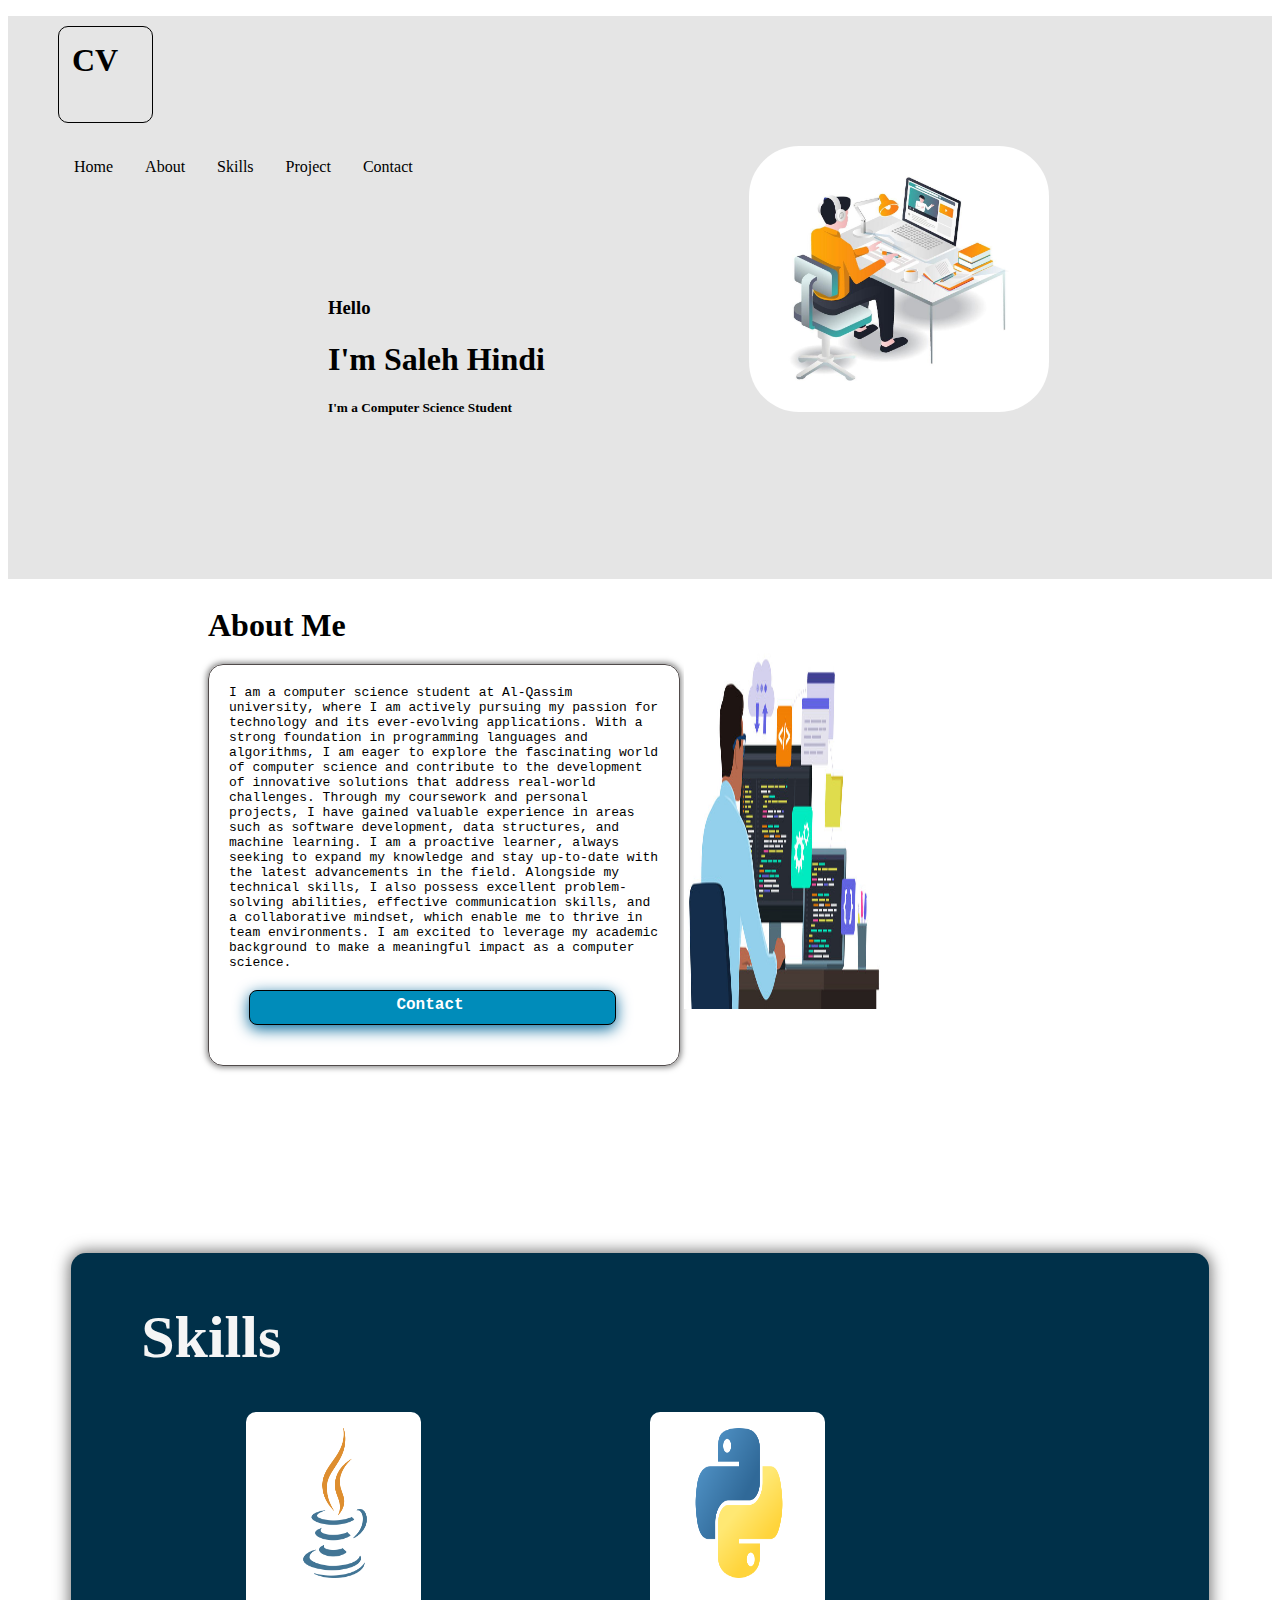
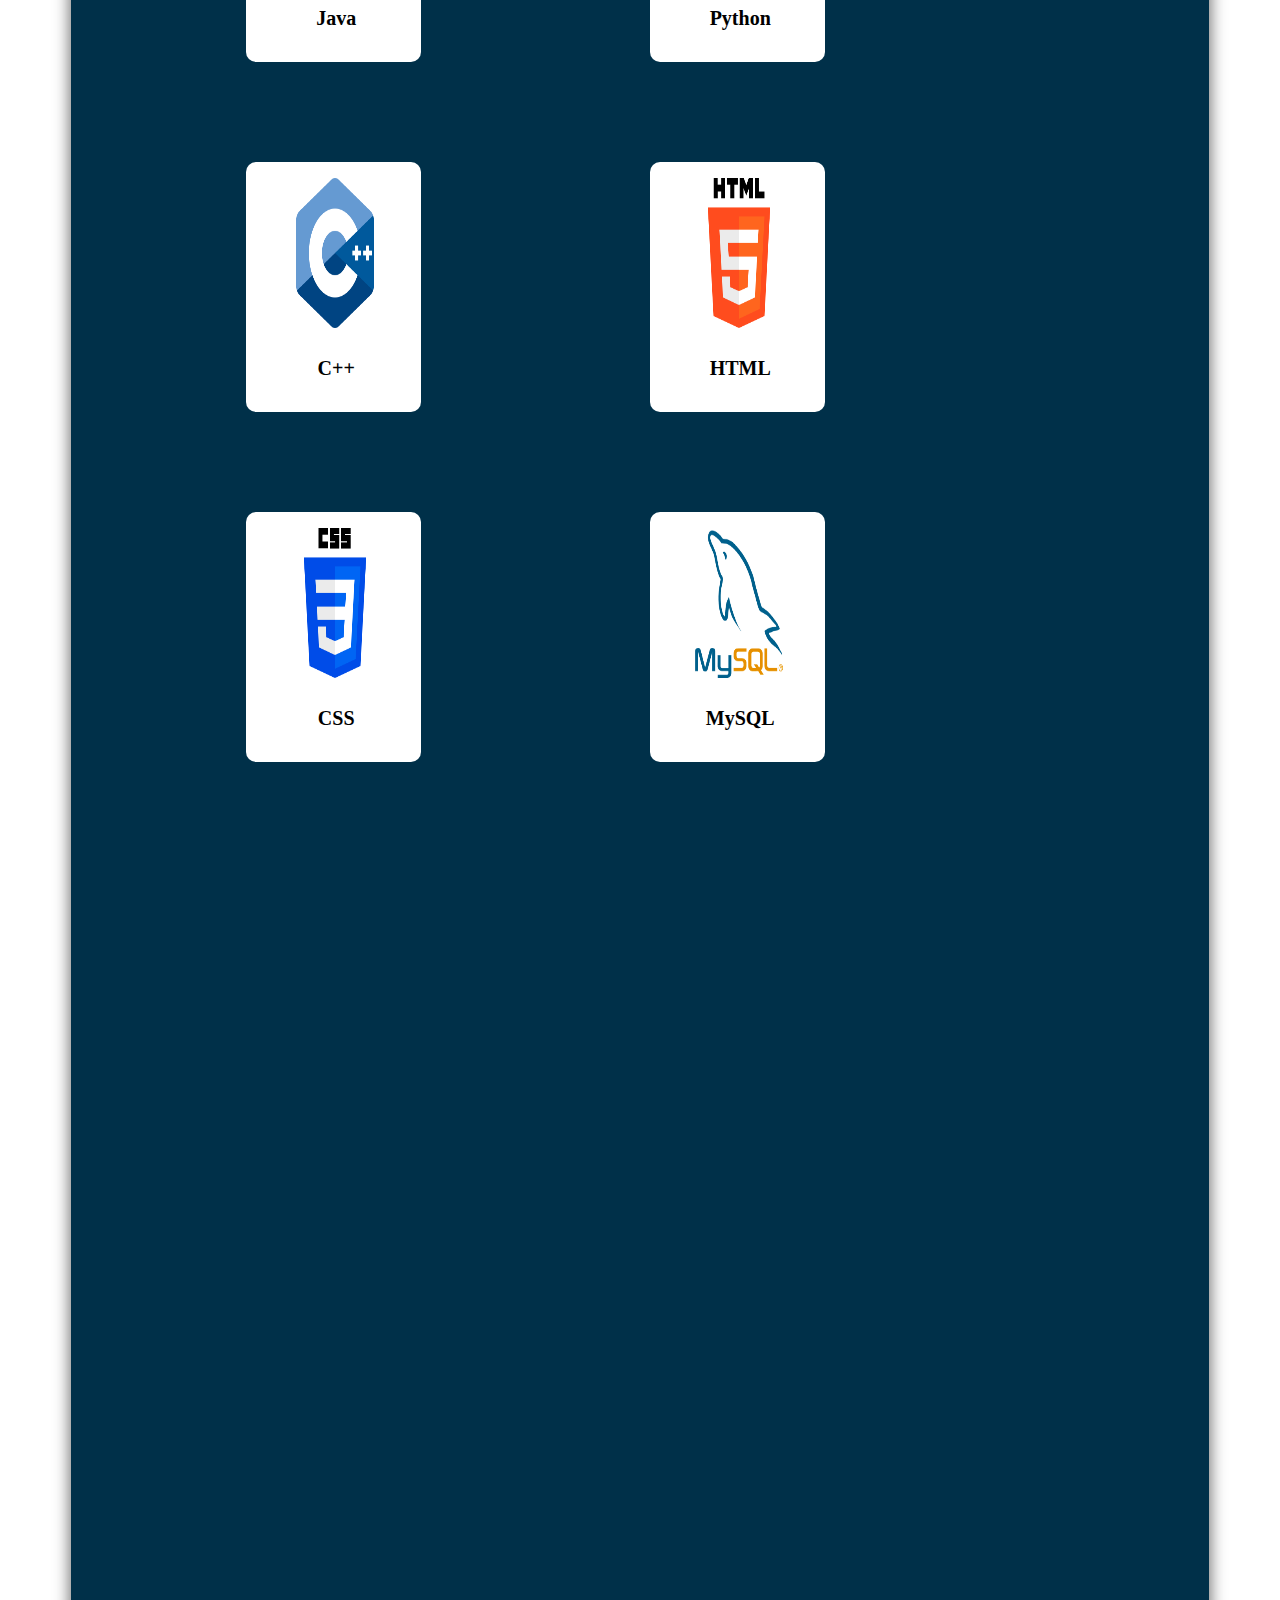
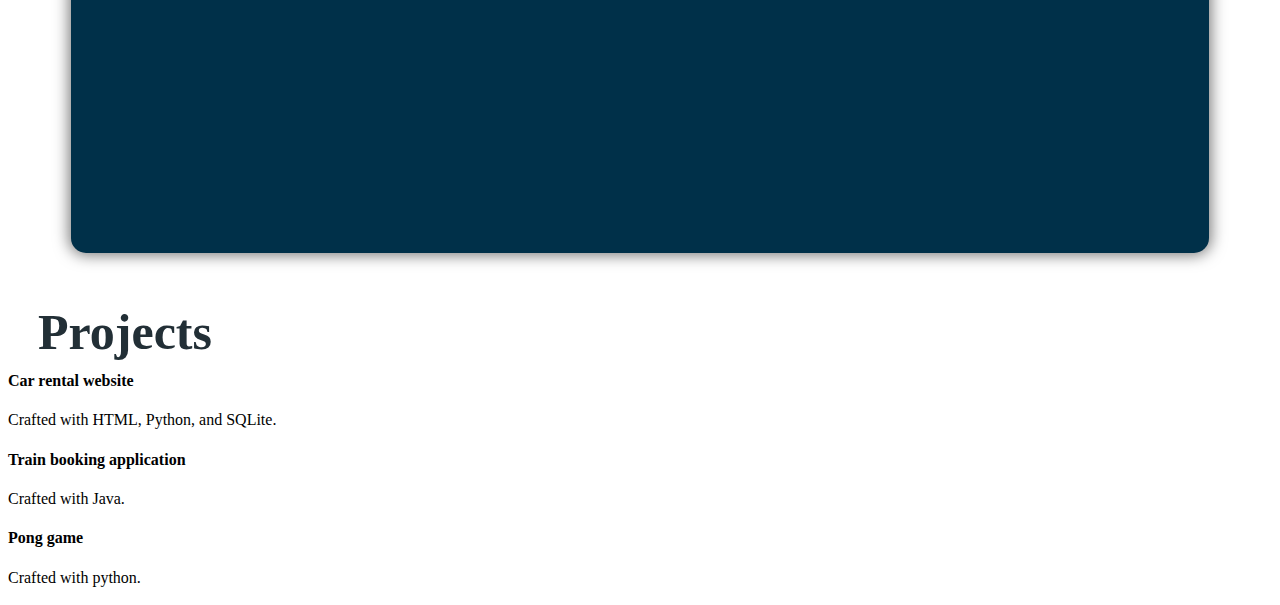
<file: index.html>
<!DOCTYPE html>
<html>

<head>
    <meta charset="UTF-8">
    <meta name="viewport" content="width=device-width, initial-scale=1.0">
    <link rel="stylesheet" href="https://cdn.jsdelivr.net/npm/bootstrap@4.5.3/dist/css/bootstrap.min.css"
        integrity="sha384-TX8t27EcRE3e/ihU7zmQxVncDAy5uIKz4rEkgIXeMed4M0jlfIDPvg6uqKI2xXr2" crossorigin="anonymous">
    <link rel="icon" type="image/jpg" href="img/icon.jpg">
    <link rel="stylesheet" href="style.css">
    <title>CV</title>
</head>

<body>
    <div id="a">
        <ul>
            <h1>CV</h1>
            <li><a href="#home">Home</a></li>
            <li><a href="#about">About</a></li>
            <li><a href="#skills">Skills</a></li>
            <li><a href="#project">Project</a></li>
            <li><a href="Form.html">Contact</a></li>
        </ul>

    </div>
    <div id="home">
        <div>
            <h3>Hello</h3>
            <h1>I'm Saleh Hindi</h1>
            <h5>I'm a Computer Science Student</h5>
        </div>
        <div id="img1">
            <img src="img/wcc.jpg">
        </div>
    </div>
    <br>

    <div id="about">
        <div>
            <h1>About Me</h1>
            <p>
                I am a computer science student at Al-Qassim university, where I am actively pursuing my passion for
                technology and its ever-evolving applications. With a strong foundation in programming languages and
                algorithms, I am eager to explore the fascinating world of computer science and contribute to the
                development of innovative solutions that address real-world challenges. Through my coursework and
                personal
                projects, I have gained valuable experience in areas such as software development, data structures, and
                machine learning. I am a proactive learner, always seeking to expand my knowledge and stay up-to-date
                with
                the latest advancements in the field. Alongside my technical skills, I also possess excellent
                problem-solving abilities, effective communication skills, and a collaborative mindset, which enable me
                to
                thrive in team environments. I am excited to leverage my academic background
                to
                make a meaningful impact as a computer science.

                <a class="animated-button" href="Form.html">Contact</a>
            </p>

        </div>
        <div>
            <img src="img/wc.jpg">

        </div>
    </div>
    <br>

    <section id="skills">
        <h1>Skills</h1>

        <div>
            <img class="img" src="img/java.png">
            <h2 class="h2">Java</h2>
        </div>
        <div>
            <img class="img" src="img/python.png">
            <h2 class="h2">Python</h2>
        </div>
        <div>
            <img class="img" src="img/c-.png">
            <h2 class="h2">C++</h2>
        </div>
        <div>
            <img class="img" src="img/html-5.png">
            <h2 class="h2">HTML</h2>
        </div>
        <div>
            <img class="img" src="img/css-3.png">
            <h2 class="h2"> CSS</h2>
        </div>
        <div>
            <img class="img" src="img/mysql-com-icon.png">
            <h2 class="h2">MySQL</h2>
        </div>




    </section>
    <div id="project">
        <h1>Projects</h1>
        <div class="row row-cols-1 row-cols-md-2 g-4">
            <div class="card text-white bg-dark m-5" style="max-width: 18rem;">

                <div class="card-body">
                    <h4 class="card-header">Car rental website</h4>
                    <p class="card-text">Crafted with HTML, Python, and SQLite.</p>
                </div>
            </div>
            <div class="card text-white bg-secondary m-5" style="max-width: 18rem;">

                <div class="card-body">
                    <h4 class="card-header">Train booking application</h4>
                    <p class="card-text">Crafted with Java.</p>
                </div>
            </div>

            <div class="card text-white bg-secondary m-5" style="max-width: 18rem;">

                <div class="card-body">
                    <h4 class="card-header">Pong game</h4>
                    <p class="card-text">Crafted with python.</p>
                </div>


            </div>


        </div>


    </div>


</body>

</html>
</file>
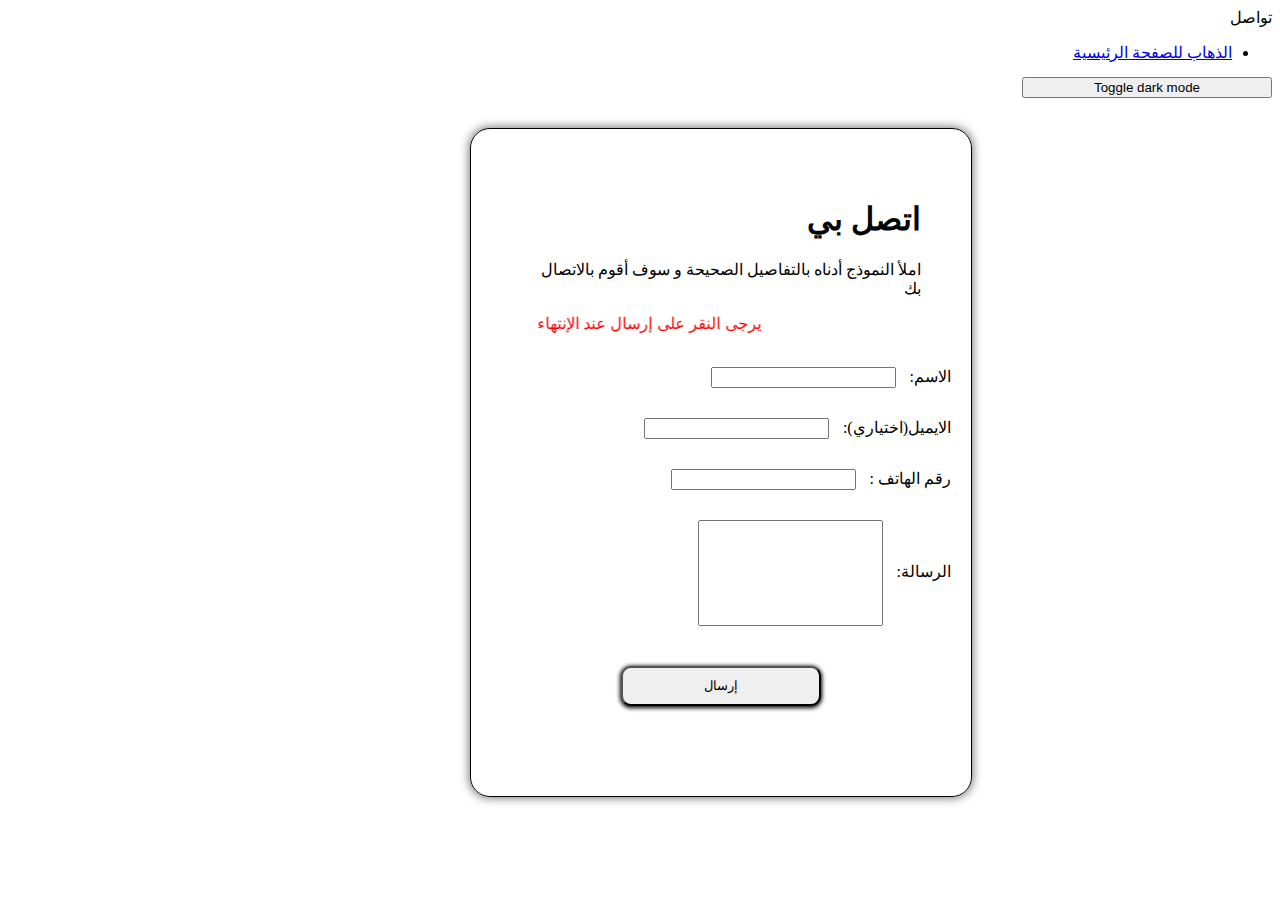
<file: Form.html>
<!DOCTYPE html>
<html lang="en">

<head>
    <meta charset="UTF-8">
    <meta name="viewport" content="width=device-width, initial-scale=1.0">
    <link rel="stylesheet" href="https://cdn.jsdelivr.net/npm/bootstrap@4.5.3/dist/css/bootstrap.min.css"
        integrity="sha384-TX8t27EcRE3e/ihU7zmQxVncDAy5uIKz4rEkgIXeMed4M0jlfIDPvg6uqKI2xXr2" crossorigin="anonymous">
    <link rel="stylesheet" href="styleForm.css">
    <title>Contact</title>
</head>

<body dir="rtl">
    <div id="nav">
        <nav class="navbar navbar-expand-lg navbar-dark bg-dark">
            <a class="navbar-brand h1">تواصل</a>


            <div class=" collapse navbar-collapse" id="navbarNav">
                <ul class="navbar-nav">
                    <li class="nav-item active">
                        <a class="nav-link" href="index.html">الذهاب للصفحة الرئيسية</a>
                    </li>
                </ul>
            </div>

            <button onclick="myFunction()" id="btnn">Toggle dark mode</button>
        </nav>
    </div>




    <div id="form">

        <form id="show_form" novalidate="novalidate">
            <div class="row">
                <div class="col-md-12">
                    <div class="text-center">
                        <div class="">
                            <h1>اتصل بي </h1>
                            <p>املأ النموذج أدناه بالتفاصيل الصحيحة
                                و سوف أقوم
                                بالاتصال بك
                            </p>
                            <marquee id="anime" direction="right" scrollamount="8"> يرجى النقر على إرسال عند الإنتهاء
                            </marquee>

                        </div> <!---->
                    </div>
                </div>

                <label for="name">الاسم:</label>
                <input type="text" id="name" name="name" required><br>
                <label for="email">الايميل(اختياري):</label>
                <input type="email" id="email" name="email"><br>
                <label for="num" dir="rtl">رقم الهاتف : </label>
                <input type="text" id="num" name="num" required><br>
                <label for="msg" dir="rtl">الرسالة: </label>
                <input type="text" id="msg" name="msg" required>
                <input type="submit" id="btn" value="إرسال">

        </form>

    </div>

    <script>
        function myFunction() {
            var element = document.body;
            element.classList.toggle("dark-mode");
        }
    </script>


</body>

</html>
</file>
<file: style.css>
ul {
    list-style-type: none;

    overflow: hidden;

}

li {
    float: left;
}

li a {
    display: block;
    color: black;

    text-align: center;
    padding: 14px 16px;
    text-decoration: none;

}

li a:hover {
    background-color: #111;
    color: whitesmoke;
}

#a {
    background-color: #e5e5e5;
    height: 150px;
    margin-bottom: -20px;
    padding-left: 10px;

    h1 {
        margin-top: 10px;
        padding-top: 15px;
        padding-left: 13px;
        border: 0.5px solid black;
        border-radius: 10px;
        width: 80px;
        height: 80px;
    }

}



#home {

    background-color: #e5e5e5;
    margin-top: 0px;

    div {


        h3,
        h1,
        h5 {

            font-family: cursive;
            margin-left: 320px;

        }

        img {
            border-radius: 50px;
            width: 300px;
            margin-left: 200px;
        }

        h3 {
            padding-top: 100px;
        }


        display: inline-block;
        height: 400px;


    }
}




#about {
    margin-left: 200px;

    div {


        display: inline-block;

        h1 {
            margin-top: 10px;
            margin-bottom: 20px;
            font-family: cursive;
        }

        p {
            color: rgb(0, 0, 0);
            width: 430px;
            border: 1px solid rgb(81, 75, 75);
            padding: 20px 20px 40px 20px;
            box-shadow: #111;
            border-radius: 15px;
            box-shadow: 0 0 6px 0.5px rgb(119, 119, 119);
            font-family: monospace;
        }

        img {
            margin-top: -500px;
            height: 400px;
        }
    }
}

#skills {

    background-color: #003049;
    width: 90%;
    height: 820px;
    margin: 0 auto;
    border-radius: 15px;
    box-shadow: 0 0 15px 2px rgb(119, 119, 119);

    h1 {
        color: whitesmoke;
        font-family: serif;
        margin-left: 70px;
        padding-top: 50px;
        font-size: 60px;
        margin-bottom: -10px;

    }


}

#skills div {
    width: 175px;
    height: 250px;
    background-color: white;
    display: inline-block;
    margin: 50px;
    margin-left: 175px;
    border-radius: 10px;
    align-content: center;


}

.img {

    width: 50%;
    height: 150px;
    margin-left: 45px;
    margin-bottom: 70px;

}

.h2 {
    color: rgb(0, 0, 0);
    margin-left: 5px;
    margin-top: -45px;
    font-size: 20px;
    text-align: center;
}



#project {

    margin-top: 50px;

    h1 {
        margin-left: 30px;
        margin-bottom: -10px;
        color: #222f36;
        font-size: 50px;



    }
}

.animated-button {
    background-color: #008CBA;
    color: #ffffff;
    font-size: 16px;
    padding: 5px 10px 10px 5px;
    text-align: center;
    text-decoration: none;
    display: inline-block;
    font-weight: bold;
    border: none;
    border-radius: 8px;
    box-shadow: 0 4px 15px 0 #006699;
    width: 350px;
    animation: example 1s infinite;
    margin-top: 20px;
    border: 1px solid black;
    margin-left: 20px;
}

@keyframes example {
    0% {
        background-color: #008CBA;
    }

    50% {
        background-color: #006699;
    }

    100% {
        background-color: #008CBA;
    }
}

@media (max-width :1300px) {
    #about {
        div {

            height: 1200px;

        }

        img {

            width: 200px;
            height: 300px;
        }
    }

    #skills {
        height: 2200px;
        margin-top: -1000px;
    }
}
</file>
<file: styleForm.css>
li a:hover {
    background-color: #000000;

}


#form {
    margin-left: 700px;
    margin-top: 30px;
    border: 1px solid black;
    margin-right: 300px;
    padding: 50px;
    border-radius: 20px;
    box-shadow: 0 0 10px 0.5px rgb(119, 119, 119);


}

label {
    width: 188px;
    margin-left: 10px;
    margin-right: -30px;
}

.row {
    margin-bottom: 20px;
    padding-bottom: 20px;
}

label,
input {
    margin-top: 30px;
}


#msg {
    height: 100px;
}

#btn {
    margin-right: 100px;
    margin-top: 40px;
    width: 200px;
    height: 40px;
    border-radius: 10px;
    text-align: center;
    transition: 0.5s;
    box-shadow: 0 1px 4px 1px black;
}

#btn:hover {
    background-color: black;
    color: white;
    border-color: white;
    transform: translateY(-2px);
}

#anime {

    animation: blinker 2s linear infinite;
    color: red;
    font-family: sans-serif;

}

@keyframes blinker {
    50% {
        opacity: 0;
    }
}

.dark-mode {
    background-color: black;
    color: white;
}

#btnn {
    width: 250px;
    margin-top: -5px;
}

#btnn:hover {
    background-color: black;
    color: white;
    border-color: white;
    transform: translateY(-2px);
}

@media (max-width :1300px) {
    #form {
        width: 400px;
    }


}
</file>
